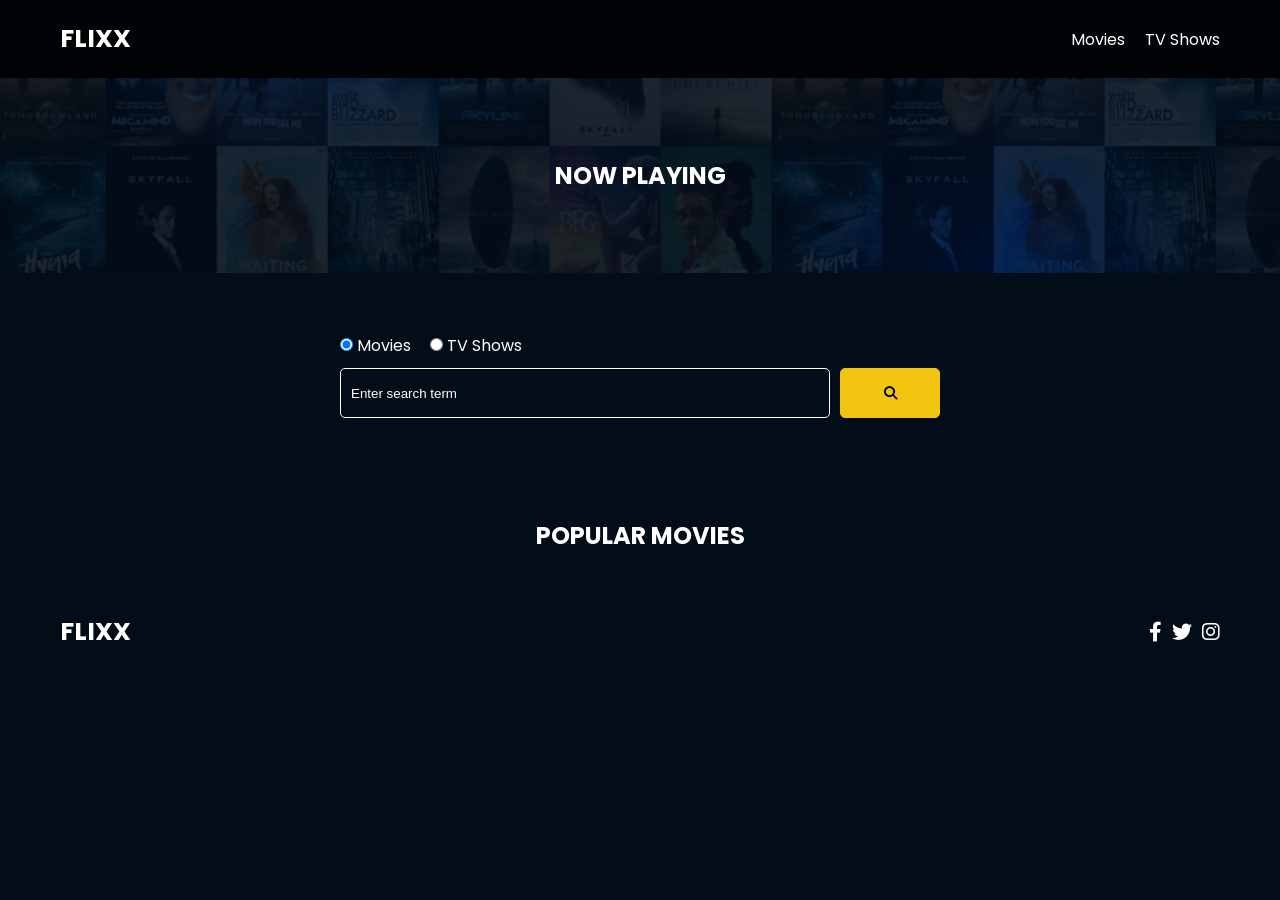
<file: index.html>
<!DOCTYPE html>
<html lang="en">
  <head>
    <meta charset="UTF-8" />
    <meta http-equiv="X-UA-Compatible" content="IE=edge" />
    <meta name="viewport" content="width=device-width, initial-scale=1.0" />
    <link rel="preconnect" href="https://fonts.googleapis.com" />
    <link rel="preconnect" href="https://fonts.gstatic.com" crossorigin />
    <link
      href="https://fonts.googleapis.com/css2?family=Poppins:wght@300;400;700&display=swap"
      rel="stylesheet"
    />
    <link rel="stylesheet" href="lib/swiper.css" />
    <link rel="stylesheet" href="lib/fontawesome.css" />
    <link rel="stylesheet" href="css/style.css" />
    <link rel="stylesheet" href="css/spinner.css" />
    <script src="lib/swiper.js"></script>
    <script src="js/script.js" defer></script>
    <title>Flixx</title>
  </head>
  <body>
    <header class="main-header">
      <div class="container">
        <div class="logo"><a href="/">FLIXX</a></div>
        <nav>
          <ul>
            <li>
              <a class="nav-link" href="/">Movies</a>
            </li>
            <li>
              <a class="nav-link" href="/shows.html">TV Shows</a>
            </li>
          </ul>
        </nav>
      </div>
    </header>

    <!-- Now Playing Section -->
    <section class="now-playing">
      <h2>Now Playing</h2>
      <div class="swiper">
        <div class="swiper-wrapper">
         
        </div>
      </div>  
    </section>

    <!-- Search Movies -->
    <section class="search">
      <div class="container">
        <div id="alert"></div>
        <form action="/search.html" class="search-form">
          <!-- movies and shows radio box -->
          <div class="search-radio">
            <input type="radio" id="movie" name="type" value="movie" checked />
            <label for="movies">Movies</label>
            <input type="radio" id="tv" name="type" value="tv" />
            <label for="shows">TV Shows</label>
          </div>
          <div class="search-flex">
            <input
              type="text"
              name="search-term"
              id="search-term"
              placeholder="Enter search term"
            />
            <button class="btn" type="submit">
              <i class="fas fa-search"></i>
            </button>
          </div>
        </form>
      </div>
    </section>

    <!-- Popular Movies -->
    <section class="container">
      <h2>Popular Movies</h2>
      <div id="popular-movies" class="grid">
       
      </div>
    </section>

    <!-- Footer -->
    <footer class="main-footer">
      <div class="container">
        <div class="logo"><span>FLIXX</span></div>
        <div class="social-links">
          <a href="https://www.facebook.com" target="_blank"
            ><i class="fab fa-facebook-f"></i
          ></a>
          <a href="https://www.twitter.com" target="_blank"
            ><i class="fab fa-twitter"></i
          ></a>
          <a href="https://www.instagram.com" target="_blank"
            ><i class="fab fa-instagram"></i
          ></a>
        </div>
      </div>
    </footer>

    <div class="spinner"></div>
  </body>
</html>
</file>
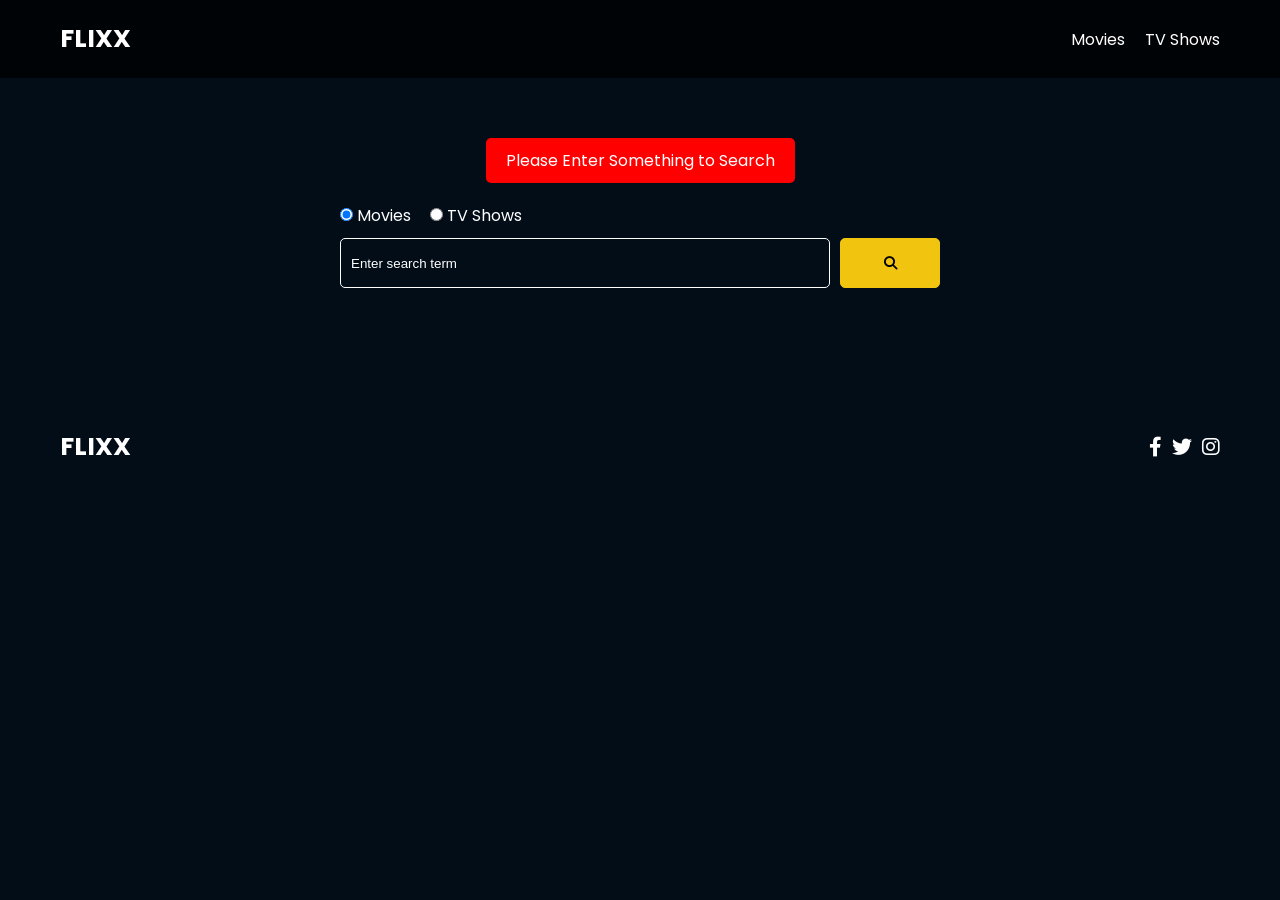
<file: search.html>
<!DOCTYPE html>
<html lang="en">
  <head>
    <meta charset="UTF-8" />
    <meta http-equiv="X-UA-Compatible" content="IE=edge" />
    <meta name="viewport" content="width=device-width, initial-scale=1.0" />
    <link rel="preconnect" href="https://fonts.googleapis.com" />
    <link rel="preconnect" href="https://fonts.gstatic.com" crossorigin />
    <link
      href="https://fonts.googleapis.com/css2?family=Poppins:wght@300;400;700&display=swap"
      rel="stylesheet"
    />
    <link rel="stylesheet" href="lib/fontawesome.css" />
    <link rel="stylesheet" href="css/style.css" />
    <link rel="stylesheet" href="css/spinner.css" />
    <script src="js/script.js" defer></script>
    <title>Flixx | Search Movies & Shows</title>
  </head>
  <body>
    <header class="main-header">
      <div class="container">
        <div class="logo"><a href="/">FLIXX</a></div>
        <nav>
          <ul>
            <li>
              <a class="nav-link" href="/">Movies</a>
            </li>
            <li>
              <a class="nav-link" href="/shows.html">TV Shows</a>
            </li>
          </ul>
        </nav>
      </div>
    </header>

    <!-- Search Movies -->
    <section class="search">
      <div class="container">
        <div id="alert"></div>
        <form action="/search.html" class="search-form">
          <div class="search-radio">
            <input type="radio" id="movie" name="type" value="movie" checked />
            <label for="movies">Movies</label>
            <input type="radio" id="tv" name="type" value="tv" />
            <label for="shows">TV Shows</label>
          </div>
          <div class="search-flex">
            <input
              type="text"
              name="search-term"
              id="search-term"
              placeholder="Enter search term"
            />
            <button class="btn" type="submit">
              <i class="fas fa-search"></i>
            </button>
          </div>
        </form>
      </div>
    </section>

    <!-- Search Results -->
    <section id="search-results-wrapper" class="container">
      <heading id="search-results-heading"></heading>
      <div id="search-results" class="grid">
        
      </div>
      <div id="pagination">
       
      </div>
    </section>

    <!-- Footer -->
    <footer class="main-footer">
      <div class="container">
        <div class="logo"><span>FLIXX</span></div>
        <div class="social-links">
          <a href="https://www.facebook.com" target="_blank"
            ><i class="fab fa-facebook-f"></i
          ></a>
          <a href="https://www.twitter.com" target="_blank"
            ><i class="fab fa-twitter"></i
          ></a>
          <a href="https://www.instagram.com" target="_blank"
            ><i class="fab fa-instagram"></i
          ></a>
        </div>
      </div>
    </footer>

    <div class="spinner"></div>
  </body>
</html>
</file>
<file: css/style.css>
*,
*::before,
*::after {
  box-sizing: border-box;
  padding: 0;
  margin: 0;
}

:root {
  --color-primary: #020d18;
  --color-secondary: #f1c40f;
}

body {
  font-family: 'Poppins', sans-serif;
  font-size: 16px;
  background: var(--color-primary);
  color: #fff;
  overflow-x: hidden;
}

a {
  color: #fff;
  text-decoration: none;
}

ul {
  list-style: none;
}

.text-primary {
  color: var(--color-secondary);
}

.text-secondary {
  color: var(--color-secondary);
}

.active {
  color: var(--color-secondary);
  font-weight: 700;
}

.back {
  margin-top: 30px;
}

.btn {
  display: inline-block;
  padding: 0.5rem 1rem;
  border: 1px solid var(--color-secondary);
  border-radius: 5px;
  color: #fff;
  cursor: pointer;
  background: transparent;
  transition: all 0.3s ease-in-out;
}

.btn:hover {
  background: var(--color-secondary);
  color: #000;
}

.btn:disabled {
  border-color: #ccc;
  cursor: not-allowed;
}

.btn:disabled:hover {
  background: transparent;
  color: #fff;
}

.container {
  max-width: 1200px;
  width: 100%;
  margin: 0 auto;
  padding: 0 20px;
}

.main-header .container {
  display: flex;
  justify-content: space-between;
  align-items: center;
  padding: 0 20px;
}

.main-header {
  padding: 20px 0;
  background: rgba(0, 0, 0, 0.8);
}

.main-header .logo {
  color: #fff;
  font-size: 25px;
  font-weight: 700;
  text-transform: uppercase;
}

.main-header ul {
  display: flex;
}

.main-header ul li {
  margin-left: 20px;
}

.main-header ul li a {
  font-size: 16px;
}

.main-header ul li a:hover {
  color: var(--color-secondary);
}

/* Grid */
.grid {
  display: grid;
  grid-template-columns: repeat(auto-fit, minmax(250px, 1fr));
  grid-gap: 20px;
}

/* Card */
.card {
  background: #04376b;
  padding: 5px;
}

.card img {
  width: 100%;
}

.card-body {
  padding: 10px;
  font-size: 20px;
}

.card:hover {
  transform: scale(1.05);
  transition: all 0.5s ease-in-out;
  background: #0a4b8f;
}

/* Footer */
.main-footer {
  background: #020d18;
  padding: 20px 0;
  margin-top: 20px;
}

.main-footer .container {
  display: flex;
  justify-content: space-between;
  align-items: center;
}

.main-footer .container .logo {
  color: #fff;
  font-size: 25px;
  font-weight: 700;
  text-transform: uppercase;
}

.main-footer .container .social-links {
  display: flex;
  font-size: 20px;
}

.main-footer .container .social-links a {
  margin-left: 10px;
  color: #fff;
}

.main-footer .container .social-links a:hover {
  color: var(--color-secondary);
}

/* Section: Now Playing */

section.now-playing {
  padding: 60px;
  background: url(../images/showcase-bg.jpg) no-repeat center center/cover;
}

section h2 {
  margin: 20px 0;
  text-align: center;
  text-transform: uppercase;
}

/* Slider */
.swiper {
  width: 100%;
  height: 50%;
}

.swiper-slide {
  text-align: center;
  font-size: 18px;
  background: var(--color-primary);
  display: flex;
  flex-direction: column;
  justify-content: center;
  align-items: center;
}

.swiper-slide img {
  display: block;
  width: 100%;
  height: 100%;
  object-fit: cover;
}

.swiper-rating {
  padding: 10px;
}

/* Movie Details */
.details-top {
  display: flex;
  flex-direction: column;
  justify-content: space-between;
  align-items: center;
  margin: 50px 0 30px;
}
.details-toptop {
  display: flex;
  justify-content: space-between;
  align-items: center;
  gap: 2em;
  margin: 50px 0 30px;
}
.tv-det{
  display: flex;
  flex-direction: column;
  gap: 1em;

}
.card-img-top{
  width: 100%;
  height: auto;
  margin-top: 2em;
}
@media (max-width: 810px){
  .details-toptop {
    max-width: 900px;
    margin-left: auto;
    margin-right: auto;
    display: flex;
    flex-direction: column;
    justify-content: space-between;
    align-items: center;
    margin: 0;
  }
.info{
  max-width: 90%;
  margin: auto;
}
  .image-toptop{
    display: flex;
    justify-content: center;
    align-items: center;

   max-width: 90%;

    margin: auto;
    padding: 0;
  }
  .movie-title{
    margin: 3.5em 0 3em 0;
  }
  section.now-playing {
    padding: 20px;
    background: url(../images/showcase-bg.jpg) no-repeat center center/cover;
  }
  section.search{
    padding: 10px;
  }
  section.container{
    display: flex;
    padding: 2em;
    flex-direction: column;
    justify-content: center;
    max-width: 900px;
    margin: auto;
  }
}

.details-top img {
  width: 400px;
  height: 100%;
  margin-right: 60px;
  object-fit: cover;
}

.details-top p {
  margin: 20px 0;
}

.details-top .btn {
  margin-top: 20px;
}

.details-bottom {
  width: 100%;
  margin-top: 5em;
}

.details-bottom li {
  margin: 15px 0;
  padding-bottom: 8px;
  border-bottom: 1px solid #fff;
  border-color: rgba(255, 255, 255, 0.1);
}

/* Search */
.search {
  padding: 60px;
  margin-bottom: 40px;
}

.search .container {
  display: flex;
  justify-content: center;
  align-items: center;
  flex-direction: column;
}

.search .container h2 {
  margin-bottom: 20px;
}

.search .container form {
  width: 100%;
  max-width: 600px;
}

.search-radio label {
  margin-right: 15px;
}

.search-flex {
  display: flex;
  justify-content: space-between;
  align-items: center;
  margin-top: 10px;
}

.search .container form input[type='text'] {
  flex: 6;
  width: 100%;
  height: 50px;
  padding: 10px;
  margin-right: 10px;
  border: 1px solid #fff;
  border-radius: 5px;
  background: transparent;
  color: #fff;
}

.search .container form input[type='text']::placeholder {
  color: #fff;
}

.search .container form input[type='text']:focus {
  outline: none;
}

.search .container form button {
  flex: 1;
  display: block;
  width: 100%;
  padding: 10px;
  border-radius: 5px;
  height: 50px;
  cursor: pointer;
  background: var(--color-secondary);
  color: #000;
}

.search .container form button:hover {
  background: transparent;
  color: #fff;
}

.pagination {
  margin-top: 20px;
}

.page-counter {
  margin-top: 10px;
}

/* Alert */
.alert {
  padding: 10px 20px;
  margin-bottom: 20px;
  border-radius: 5px;
}

.success {
  background: green;
}

.error {
  background: red;
}
</file>
<file: css/spinner.css>
/* Spinner From: https://codepen.io/tbrownvisuals/pen/edGYvx */
.spinner {
  position: fixed;
  z-index: 999;
  height: 2em;
  width: 2em;
  overflow: show;
  margin: auto;
  top: 0;
  left: 0;
  bottom: 0;
  right: 0;
  display: none;
}

.show {
  display: block;
}

/* Transparent Overlay */
.spinner:before {
  content: '';
  display: block;
  position: fixed;
  top: 0;
  left: 0;
  width: 100%;
  height: 100%;
  background: radial-gradient(rgba(20, 20, 20, 0.8), rgba(0, 0, 0, 0.8));

  background: -webkit-radial-gradient(
    rgba(20, 20, 20, 0.8),
    rgba(0, 0, 0, 0.8)
  );
}

/* :not(:required) hides these rules from IE9 and below */
.spinner:not(:required) {
  /* hide "loading..." text */
  font: 0/0 a;
  color: transparent;
  text-shadow: none;
  background-color: transparent;
  border: 0;
}

.spinner:not(:required):after {
  content: '';
  display: block;
  font-size: 10px;
  width: 1em;
  height: 1em;
  margin-top: -0.5em;
  -webkit-animation: spinner 150ms infinite linear;
  -moz-animation: spinner 150ms infinite linear;
  -ms-animation: spinner 150ms infinite linear;
  -o-animation: spinner 150ms infinite linear;
  animation: spinner 150ms infinite linear;
  border-radius: 0.5em;
  -webkit-box-shadow: rgba(255, 255, 255, 0.75) 1.5em 0 0 0,
    rgba(255, 255, 255, 0.75) 1.1em 1.1em 0 0,
    rgba(255, 255, 255, 0.75) 0 1.5em 0 0,
    rgba(255, 255, 255, 0.75) -1.1em 1.1em 0 0,
    rgba(255, 255, 255, 0.75) -1.5em 0 0 0,
    rgba(255, 255, 255, 0.75) -1.1em -1.1em 0 0,
    rgba(255, 255, 255, 0.75) 0 -1.5em 0 0,
    rgba(255, 255, 255, 0.75) 1.1em -1.1em 0 0;
  box-shadow: rgba(255, 255, 255, 0.75) 1.5em 0 0 0,
    rgba(255, 255, 255, 0.75) 1.1em 1.1em 0 0,
    rgba(255, 255, 255, 0.75) 0 1.5em 0 0,
    rgba(255, 255, 255, 0.75) -1.1em 1.1em 0 0,
    rgba(255, 255, 255, 0.75) -1.5em 0 0 0,
    rgba(255, 255, 255, 0.75) -1.1em -1.1em 0 0,
    rgba(255, 255, 255, 0.75) 0 -1.5em 0 0,
    rgba(255, 255, 255, 0.75) 1.1em -1.1em 0 0;
}

/* Animation */

@-webkit-keyframes spinner {
  0% {
    -webkit-transform: rotate(0deg);
    -moz-transform: rotate(0deg);
    -ms-transform: rotate(0deg);
    -o-transform: rotate(0deg);
    transform: rotate(0deg);
  }
  100% {
    -webkit-transform: rotate(360deg);
    -moz-transform: rotate(360deg);
    -ms-transform: rotate(360deg);
    -o-transform: rotate(360deg);
    transform: rotate(360deg);
  }
}
@-moz-keyframes spinner {
  0% {
    -webkit-transform: rotate(0deg);
    -moz-transform: rotate(0deg);
    -ms-transform: rotate(0deg);
    -o-transform: rotate(0deg);
    transform: rotate(0deg);
  }
  100% {
    -webkit-transform: rotate(360deg);
    -moz-transform: rotate(360deg);
    -ms-transform: rotate(360deg);
    -o-transform: rotate(360deg);
    transform: rotate(360deg);
  }
}
@-o-keyframes spinner {
  0% {
    -webkit-transform: rotate(0deg);
    -moz-transform: rotate(0deg);
    -ms-transform: rotate(0deg);
    -o-transform: rotate(0deg);
    transform: rotate(0deg);
  }
  100% {
    -webkit-transform: rotate(360deg);
    -moz-transform: rotate(360deg);
    -ms-transform: rotate(360deg);
    -o-transform: rotate(360deg);
    transform: rotate(360deg);
  }
}
@keyframes spinner {
  0% {
    -webkit-transform: rotate(0deg);
    -moz-transform: rotate(0deg);
    -ms-transform: rotate(0deg);
    -o-transform: rotate(0deg);
    transform: rotate(0deg);
  }
  100% {
    -webkit-transform: rotate(360deg);
    -moz-transform: rotate(360deg);
    -ms-transform: rotate(360deg);
    -o-transform: rotate(360deg);
    transform: rotate(360deg);
  }
}
</file>
